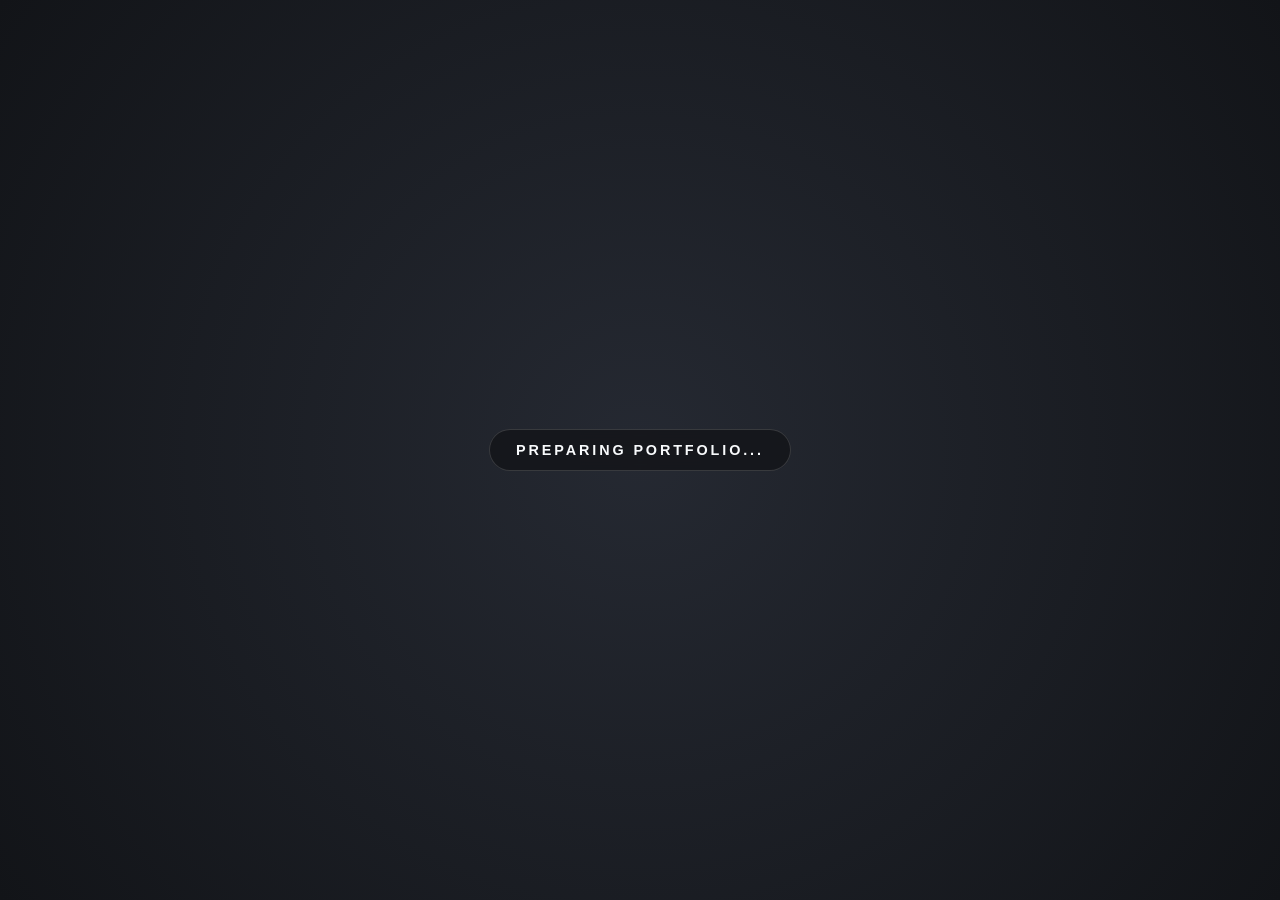
<file: resources/resume.html>
<!doctype html>
<html lang="en">
  <head>
    <meta charset="UTF-8" />
    <meta name="viewport" content="width=device-width, initial-scale=1.0" />
    <title>Moses Loh | Resume</title>
    <link rel="stylesheet" href="../css/resume.css" />
  </head>
  <body>
    <!-- 1. Full-Window Paper Breeze Loading Screen (2 Seconds) -->
    <div id="loader-screen" class="loader-screen">
      <div id="paper-breeze-container" class="paper-breeze-container"></div>
      <p class="loader-text">Preparing Portfolio...</p>
    </div>

    <!-- Green Paint-Brush Circular Hold Indicator (No Background) -->
    <div id="hold-indicator" class="hold-indicator" aria-hidden="true">
      <svg class="brush-ring" width="76" height="76" viewBox="0 0 76 76">
        <defs>
          <filter
            id="paintbrush-texture"
            x="-15%"
            y="-15%"
            width="130%"
            height="130%"
          >
            <feTurbulence
              type="fractalNoise"
              baseFrequency="0.14"
              numOctaves="3"
              seed="4"
              result="noise"
            />
            <feDisplacementMap
              in="SourceGraphic"
              in2="noise"
              scale="3.4"
              xChannelSelector="R"
              yChannelSelector="G"
            />
          </filter>
        </defs>
        <!-- Subtle faint guide stroke -->
        <circle
          class="brush-ring__track"
          cx="38"
          cy="38"
          r="27"
          filter="url(#paintbrush-texture)"
        />
        <!-- Active green brush stroke -->
        <circle
          class="brush-ring__stroke"
          cx="38"
          cy="38"
          r="27"
          filter="url(#paintbrush-texture)"
        />
      </svg>
      <span class="hold-label">HOLD</span>
    </div>

    <!-- Main Locked-Viewport Document Stage -->
    <main id="app-viewport" class="app-viewport hidden">
      <!-- Top-Left Corner: Floating Home Button -->
      <div class="top-left-cluster">
        <a
          href="../index.html"
          class="control-btn home-btn"
          title="Go to Home"
          aria-label="Go to Home"
        >
          <svg
            width="15"
            height="15"
            viewBox="0 0 24 24"
            fill="none"
            stroke="currentColor"
            stroke-width="2"
            stroke-linecap="round"
            stroke-linejoin="round"
          >
            <path d="M3 9l9-7 9 7v11a2 2 0 0 1-2 2H5a2 2 0 0 1-2-2z"></path>
            <polyline points="9 22 9 12 15 12 15 22"></polyline>
          </svg>
          <span>Home</span>
        </a>
      </div>

      <!-- Top-Right Corner Controls: Hold Helper + Download PDF + Fullscreen -->
      <aside class="top-right-controls" aria-label="Document Controls">
        <div class="corner-helper">
          <span class="pulse-dot"></span>
          <span>Hold to flip</span>
        </div>

        <button
          id="download-pdf-btn"
          class="control-btn"
          type="button"
          title="Download PDF"
          aria-label="Download PDF"
        >
          <svg
            width="15"
            height="15"
            viewBox="0 0 24 24"
            fill="none"
            stroke="currentColor"
            stroke-width="2"
            stroke-linecap="round"
            stroke-linejoin="round"
          >
            <path d="M21 15v4a2 2 0 0 1-2 2H5a2 2 0 0 1-2-2v-4"></path>
            <polyline points="7 10 12 15 17 10"></polyline>
            <line x1="12" y1="15" x2="12" y2="3"></line>
          </svg>
          <span>Download PDF</span>
        </button>

        <button
          id="fullscreen-btn"
          class="control-btn"
          type="button"
          title="Toggle Fullscreen"
          aria-label="Toggle Fullscreen"
        >
          <svg
            id="fs-icon-expand"
            width="15"
            height="15"
            viewBox="0 0 24 24"
            fill="none"
            stroke="currentColor"
            stroke-width="2"
            stroke-linecap="round"
            stroke-linejoin="round"
          >
            <polyline points="15 3 21 3 21 9"></polyline>
            <polyline points="9 21 3 21 3 15"></polyline>
            <line x1="21" y1="3" x2="14" y2="10"></line>
            <line x1="3" y1="21" x2="10" y2="14"></line>
          </svg>
          <svg
            id="fs-icon-compress"
            class="hidden-icon"
            width="15"
            height="15"
            viewBox="0 0 24 24"
            fill="none"
            stroke="currentColor"
            stroke-width="2"
            stroke-linecap="round"
            stroke-linejoin="round"
          >
            <polyline points="4 14 10 14 10 20"></polyline>
            <polyline points="20 10 14 10 14 4"></polyline>
            <line x1="14" y1="10" x2="21" y2="3"></line>
            <line x1="3" y1="21" x2="10" y2="14"></line>
          </svg>
          <span id="fs-label">Fullscreen</span>
        </button>
      </aside>

      <!-- Bottom-Right Corner Credits (Visible on Desktop & Mobile) -->
      <aside class="bottom-right-credits" aria-label="Page Credits">
        <span>Built with <strong>Google Gemini (Gemini 4 Hydrogen)</strong></span>
        <span class="credit-sep">•</span>
        <span>Hosted on <strong>GitHub Pages</strong></span>
      </aside>

      <div id="scale-wrapper" class="scale-wrapper">
        <div id="book-stack" class="book-stack">
          <!-- PAGE 1: Traditional Formal Cover Letter (Always First Page) -->
          <article class="page cover-letter-page active" data-page="1">
            <header class="formal-letterhead">
              <h1>Moses Loh</h1>
              <p class="formal-contact">
                Singapore &nbsp;|&nbsp; linkedin.com/in/moses-loh/
              </p>
            </header>

            <section class="cl-meta">
              <p class="cl-date">November 19, 2026</p>
              <div class="cl-recipient">
                <p>&nbsp;</p>
                <p>
                  To
                  <strong
                    >Talent Scouts, Dream-Team Builders, and Future
                    Collaborators</strong
                  >
                </p>
                <p>&nbsp;</p>
                <p>
                  Medium:
                  <strong>An Interactive Portfolio &amp; Working Log</strong>
                </p>
                <p>&nbsp;</p>
              </div>
            </section>

            <section class="cl-body">
              <p>Hello, Future Team,</p>
              <p>
                Good engineering rarely starts with having all the answers
                upfront. It starts with asking better questions, understanding
                how people use what we build, and staying steady while
                untangling messy problems.
              </p>
              <p>
                Pursuing Software Engineering at SIT in an AI-driven era has
                taught me to value adaptability over hype. Drawing on 2.5 years
                of prior full-time development experience, I take a practical
                approach to engineering: getting stuck projects moving again,
                backing technical choices with evidence, and staying mindful of
                blind spots so teams can ship good work without friction.
              </p>
              <p>
                I am looking for a 12-month IWSP role starting May 2027 where I
                can grow as an engineer and contribute to impactful,
                behind-the-scenes work that supports sustainability and
                everyday society. Most of all, I want to join a team that values
                open feedback, solid engineering standards, and real mentorship,
                where my work acts as a reliable part of a larger system. Thanks
                for stopping by, and feel free to reach out on LinkedIn
                (linkedin.com/in/moses-loh) if you would like to connect and
                chat.
              </p>
            </section>

            <footer class="cl-signoff">
              <p>Sincerely,</p>
              <p class="signature">Moses Loh</p>
              <div class="page-footer-rule">
                <span class="page-number">Page 1 of 3</span>
              </div>
            </footer>
          </article>

          <!-- PAGE 2: Traditional Formal Black & White Resume (Consistent Grid) -->
          <article class="page resume-page" data-page="2">
            <header class="formal-letterhead">
              <h1>Moses Loh</h1>
              <p class="formal-contact">
                Singapore &nbsp;|&nbsp; linkedin.com/in/moses-loh &nbsp;|&nbsp;
                github.com/sit-swe-moses
              </p>
            </header>

            <section class="formal-summary">
              <h2 class="section-heading">Professional Summary</h2>
              <p>
                Software Engineering undergraduate at Singapore Institute of
                Technology with 2.5 years of prior full-time development
                experience across industrial automation, healthcare systems, and
                full-stack web applications. Focused on building reliable
                software, unblocking stalled projects, and improving application
                performance.
              </p>
            </section>

            <div class="resume-grid">
              <aside class="resume-sidebar">
                <div class="resume-block">
                  <h2 class="section-heading">Technical Skills</h2>
                  <ul class="formal-list">
                    <li>
                      <strong>Languages &amp; Web:</strong><br />
                      Python, C#, JavaScript, TypeScript, Java, Kotlin, C, PHP,
                      SQL, HTML/CSS, JSON
                    </li>
                    <li>
                      <strong>Frameworks:</strong><br />
                      .NET, FastAPI, Django, Flask, Node.js, Express, Laravel,
                      LangGraph, React, Vue, Angular, Ionic
                    </li>
                    <li>
                      <strong>ML &amp; Testing:</strong><br />
                      Pandas, NumPy, Scikit-learn, PyTorch, TensorFlow, Pytest,
                      Playwright
                    </li>
                    <li>
                      <strong>Databases:</strong><br />
                      PostgreSQL, MSSQL, MySQL, MariaDB, SQLite, MongoDB, Redis,
                      ChromaDB
                    </li>
                    <li>
                      <strong>DevOps &amp; Tools:</strong><br />
                      AWS (EC2), Docker, GitHub Actions, Linux (Ubuntu, Debian,
                      Kali), Git, Postman, Ollama, Claude Code, OpenCode
                    </li>
                  </ul>
                </div>
              </aside>

              <section class="resume-main">
                <div class="resume-block">
                  <h2 class="section-heading">Professional Experience</h2>

                  <div class="entry">
                    <div class="entry-head">
                      <h3>PHP Developer<br /><small>Full-time</small></h3>
                      <span class="date">Feb 2023 – Jul 2024</span>
                    </div>
                    <p class="entry-org">Innowave Tech, Singapore</p>
                    <ul>
                      <li>
                        Developed real-time industrial monitoring interfaces and
                        optimized backend data caching for faster page
                        rendering.
                      </li>
                    </ul>
                  </div>

                  <div class="entry">
                    <div class="entry-head">
                      <h3>Developer<br /><small>Full-time</small></h3>
                      <span class="date">Oct 2021 – Oct 2022</span>
                    </div>
                    <p class="entry-org">SMMILE, Singapore</p>
                    <ul>
                      <li>
                        Delivered full-stack enhancements for healthcare clinic
                        management systems and prototyped decentralized web
                        applications.
                      </li>
                    </ul>
                  </div>

                  <div class="entry">
                    <div class="entry-head">
                      <h3>
                        Infantryman<br /><small
                          >Full-time National Service</small
                        >
                      </h3>
                      <span class="date">Aug 2019 – Aug 2021</span>
                    </div>
                    <p class="entry-org">Singapore Armed Forces, Singapore</p>
                    <ul>
                      <li>
                        Supported national-level operational logistics and event
                        execution.
                      </li>
                    </ul>
                  </div>

                  <div class="entry">
                    <div class="entry-head">
                      <h3>
                        Development Technologist<br /><small
                          >Full-time Temp</small
                        >
                      </h3>
                      <span class="date">Jun 2019 – Aug 2019</span>
                    </div>
                    <p class="entry-org">Nanyang Polytechnic, Singapore</p>
                    <ul>
                      <li>
                        Resolved bottlenecks on an internal institutional system
                        and accelerated feature delivery.
                      </li>
                    </ul>
                  </div>
                </div>
              </section>
            </div>

            <footer class="page-footer-rule">
              <span class="page-number">Page 2 of 3</span>
            </footer>
          </article>

          <!-- PAGE 3: Traditional Formal Black & White Resume Cont. (Consistent Grid) -->
          <article class="page resume-page" data-page="3">
            <header class="formal-letterhead">
              <h1>Moses Loh</h1>
              <p class="formal-contact">
                Year 3 SIT SWE
              </p>
            </header>

            <div class="resume-grid">
              <aside class="resume-sidebar">
                <div class="resume-block">
                  <h2 class="section-heading">Honors &amp; Awards</h2>
                  <ul class="formal-list">
                    <li>
                      <strong>Accenture Outstanding Student Award</strong><br />
                      ICT (Software Engineering), SIT (Oct 2026)
                    </li>
                    <li>
                      <strong>Provost’s List</strong><br />
                      Singapore Institute of Technology<br />
                      (AY2025/26 Trimester 1)
                    </li>
                    <li>
                      <strong>Director’s List</strong><br />
                      Nanyang Polytechnic (AY2018/19 Semesters 1 &amp; 2)
                    </li>
                    <li>
                      <strong>Director’s List</strong><br />
                      ITE College East <br />
                      (Jul – Dec 2014)
                    </li>
                  </ul>
                </div>
              </aside>

              <section class="resume-main">
                <div class="resume-block">
                  <h2 class="section-heading">Education</h2>

                  <div class="entry">
                    <div class="entry-head">
                      <h3>Singapore Institute of Technology</h3>
                      <span class="date">Aug 2024 – Present</span>
                    </div>
                    <p class="entry-org">ICT (Software Engineering)</p>
                  </div>

                  <div class="entry">
                    <div class="entry-head">
                      <h3>Nanyang Polytechnic</h3>
                      <span class="date">Oct 2022 – Oct 2023</span>
                    </div>
                    <p class="entry-org">
                      Specialist Diploma in Information Systems Development
                    </p>
                  </div>

                  <div class="entry">
                    <div class="entry-head">
                      <h3>Nanyang Polytechnic</h3>
                      <span class="date">Apr 2016 – Apr 2019</span>
                    </div>
                    <p class="entry-org">Diploma in Business Informatics</p>
                  </div>

                  <div class="entry">
                    <div class="entry-head">
                      <h3>ITE College East</h3>
                      <span class="date">Jan 2014 – Jan 2016</span>
                    </div>
                    <p class="entry-org">Nitec in ICT (Cloud Computing)</p>
                  </div>
                </div>

                <div class="resume-block">
                  <h2 class="section-heading">Earlier Internships</h2>

                  <div class="entry">
                    <div class="entry-head">
                      <h3>
                        Human Resources Intern<br /><small
                          >3-Month Internship</small
                        >
                      </h3>
                      <span class="date">May 2018 – Aug 2018</span>
                    </div>
                    <p class="entry-org">Kaplan Singapore, Singapore</p>
                    <ul>
                      <li>
                        Built custom plugins and data management modules for an
                        internal content management system.
                      </li>
                    </ul>
                  </div>

                  <div class="entry">
                    <div class="entry-head">
                      <h3>Desktop Engineer<br /><small>Internship</small></h3>
                      <span class="date">Jul 2015 – Dec 2015</span>
                    </div>
                    <p class="entry-org">NCS Group, Singapore</p>
                    <ul>
                      <li>
                        Managed daily enterprise workstation deployments, system
                        configurations, and data migrations.
                      </li>
                    </ul>
                  </div>
                </div>

                <div class="resume-block" hidden>
                  <h2 class="section-heading">
                    Academic &amp; Technical Projects
                  </h2>
                </div>
              </section>
            </div>

            <footer class="page-footer-rule">
              <span class="page-number">Page 3 of 3</span>
            </footer>
          </article>
        </div>
      </div>
    </main>

    <script src="../js/resume.js"></script>
  </body>
</html>
</file>
<file: css/resume.css>
/* =========================================
   1. RESET & NO-SCROLL VIEWPORT LOCK
   ========================================= */
*, *::before, *::after {
  box-sizing: border-box;
  margin: 0;
  padding: 0;
}

:root {
  --bg-desk: #181b20;
  --paper-bg: #ffffff;
  --paper-shadow: 0 24px 60px rgba(0, 0, 0, 0.55);
  --ink-black: #000000;
  --ink-dark: #1a1a1a;
  --ink-muted: #444444;
  --rule-black: #000000;
  --rule-light: #cccccc;
  --brush-green: #16a34a;
  --page-width: 794px;    /* Standard A4 width */
  --page-height: 1080px;  /* Standard A4 height */
}

html, body {
  width: 100%;
  height: 100dvh;
  overflow: hidden;
  font-family: "Georgia", "Times New Roman", Times, serif;
  background-color: var(--bg-desk);
  color: var(--ink-black);
  user-select: none;
  -webkit-user-select: none;
  touch-action: none;
}

.hidden {
  opacity: 0;
  pointer-events: none;
}

/* =========================================
   2. CONTINUOUS FULL-WINDOW PAPER BREEZE
   ========================================= */
.loader-screen {
  position: fixed;
  inset: 0;
  width: 100vw;
  height: 100dvh;
  background: radial-gradient(circle at center, #252932 0%, #121418 100%);
  z-index: 9999;
  display: flex;
  justify-content: center;
  align-items: center;
  overflow: hidden;
  transition: opacity 0.4s ease, visibility 0.4s ease;
}

.loader-screen.fade-out {
  opacity: 0;
  visibility: hidden;
}

.paper-breeze-container {
  position: absolute;
  inset: 0;
  width: 100%;
  height: 100%;
  perspective: 1400px;
  pointer-events: none;
}

.flying-paper {
  position: absolute;
  top: 0;
  left: 0;
  width: 240px;
  height: 320px;
  background: linear-gradient(135deg, #ffffff 0%, #f1f1f1 100%);
  border-radius: 2px;
  box-shadow: 0 18px 40px rgba(0, 0, 0, 0.4);
  transform-style: preserve-3d;
  will-change: transform;
  animation: continuousBreeze var(--duration, 1.4s) linear var(--delay, 0s) forwards;
}

.flying-paper::before {
  content: "";
  position: absolute;
  top: 32px;
  left: 24px;
  right: 24px;
  height: 6px;
  background: #222222;
  opacity: 0.25;
  box-shadow:
    0 22px 0 #222222,
    0 44px 0 #222222,
    0 66px 0 #555555,
    0 88px 0 #222222,
    0 110px 0 #555555;
}

@keyframes continuousBreeze {
  0% {
    transform: translate3d(-380px, var(--start-y), var(--start-z))
               rotateX(var(--rot-x-start))
               rotateY(var(--rot-y-start))
               rotateZ(var(--rot-z-start));
  }
  100% {
    transform: translate3d(calc(100vw + 380px), var(--end-y), var(--end-z))
               rotateX(var(--rot-x-end))
               rotateY(var(--rot-y-end))
               rotateZ(var(--rot-z-end));
  }
}

.loader-text {
  position: relative;
  z-index: 20;
  font-family: -apple-system, BlinkMacSystemFont, "Segoe UI", Roboto, sans-serif;
  color: #f8fafc;
  font-size: 0.9rem;
  font-weight: 600;
  letter-spacing: 0.2em;
  text-transform: uppercase;
  background: rgba(18, 20, 24, 0.78);
  backdrop-filter: blur(8px);
  padding: 12px 26px;
  border-radius: 999px;
  border: 1px solid rgba(255, 255, 255, 0.15);
}

/* =========================================
   3. GREEN PAINT-BRUSH HOLD INDICATOR (NO BG)
   ========================================= */
.hold-indicator {
  position: fixed;
  top: 0;
  left: 0;
  width: 76px;
  height: 76px;
  transform: translate(-50%, -50%) scale(0.7);
  opacity: 0;
  pointer-events: none;
  z-index: 5000;
  display: flex;
  justify-content: center;
  align-items: center;
  background: transparent;
  transition: opacity 0.12s ease, transform 0.12s ease;
}

.hold-indicator.visible {
  opacity: 1;
  transform: translate(-50%, -50%) scale(1);
}

.brush-ring {
  transform: rotate(-90deg);
  overflow: visible;
}

.brush-ring__track {
  fill: none;
  stroke: rgba(22, 163, 74, 0.22);
  stroke-width: 6.5;
  stroke-linecap: round;
}

.brush-ring__stroke {
  fill: none;
  stroke: var(--brush-green);
  stroke-width: 7.5;
  stroke-linecap: round;
  stroke-dasharray: 169.65;
  stroke-dashoffset: 169.65;
  filter: drop-shadow(0 1px 2px rgba(0, 0, 0, 0.25));
}

.hold-label {
  position: absolute;
  font-family: -apple-system, BlinkMacSystemFont, "Segoe UI", Roboto, sans-serif;
  font-size: 9.5px;
  font-weight: 800;
  letter-spacing: 0.08em;
  color: var(--brush-green);
  text-shadow: 0 1px 2px rgba(255, 255, 255, 0.9);
}

/* =========================================
   4. VIEWPORT & AUTO-SCALED RESUME STAGE
   ========================================= */
.app-viewport {
  position: relative;
  width: 100vw;
  height: 100dvh;
  display: flex;
  justify-content: center;
  align-items: center;
  overflow: hidden;
  transition: opacity 0.5s ease;
}

.scale-wrapper {
  display: flex;
  justify-content: center;
  align-items: center;
  transform-origin: center center;
  will-change: transform;
}

.book-stack {
  position: relative;
  width: var(--page-width);
  height: var(--page-height);
  perspective: 2400px;
  cursor: pointer;
}

/* =========================================
   5. TACTILE CLEAR-AND-TUCK PAGE ANIMATIONS
   ========================================= */
.page {
  position: absolute;
  inset: 0;
  background-color: var(--paper-bg);
  border-radius: 2px;
  box-shadow: var(--paper-shadow);
  padding: 3.4rem 3.8rem;
  display: flex;
  flex-direction: column;
  justify-content: space-between;
  transform-origin: center center;
  backface-visibility: hidden;
  transition: transform 0.45s cubic-bezier(0.22, 1, 0.36, 1), opacity 0.35s ease;
}

/* Soft edge shading while sliding over the page beneath */
.page::after {
  content: "";
  position: absolute;
  inset: 0;
  background: linear-gradient(90deg, rgba(0, 0, 0, 0.06) 0%, rgba(0, 0, 0, 0) 18%);
  opacity: 0;
  pointer-events: none;
  transition: opacity 0.25s ease;
}

.page.queued {
  z-index: 1;
  transform: translate3d(-6px, 6px, 0) scale(0.982) rotateZ(-0.6deg);
  opacity: 0.9;
  pointer-events: none;
}

.page.next-up {
  z-index: 2;
  transform: translate3d(-3px, 3px, 0) scale(0.991) rotateZ(-0.3deg);
  opacity: 1;
  pointer-events: none;
}

.page.active {
  z-index: 10;
  transform: translate3d(0, 0, 0) scale(1) rotateZ(0deg);
  opacity: 1;
  pointer-events: auto;
}

.page.flipped {
  z-index: 0;
  transform: translate3d(-8px, 8px, 0) scale(0.975);
  opacity: 0;
  pointer-events: none;
}

/* Slide completely clear of the right edge -> Drop behind -> Tuck underneath */
@keyframes clearAndTuck {
  0% {
    z-index: 25;
    transform: perspective(2000px) translate3d(0, 0, 0) rotateY(0deg) rotateZ(0deg);
    box-shadow: var(--paper-shadow);
  }
  46% {
    z-index: 25;
    /* Clears 100% of the stack width before dropping z-index */
    transform: perspective(2000px) translate3d(104%, -3%, 35px) rotateY(-14deg) rotateZ(4deg);
    box-shadow: -18px 22px 45px rgba(0, 0, 0, 0.38);
  }
  52% {
    z-index: 0;
    transform: perspective(2000px) translate3d(102%, -1%, -25px) rotateY(-8deg) rotateZ(3deg);
    box-shadow: 0 10px 25px rgba(0, 0, 0, 0.3);
  }
  100% {
    z-index: 0;
    transform: perspective(2000px) translate3d(-6px, 6px, -40px) rotateY(0deg) rotateZ(-0.6deg) scale(0.98);
    box-shadow: 0 8px 20px rgba(0, 0, 0, 0.25);
  }
}

.page.flipping-out {
  animation: clearAndTuck 0.9s cubic-bezier(0.32, 0.05, 0.22, 1) forwards;
  pointer-events: none;
}

.page.flipping-out::after {
  opacity: 1;
}

/* Natural Deck-Square / Fan Reset back to Cover Letter */
@keyframes fanAndSquareStack {
  0% {
    transform: translate3d(0, 0, 0) rotateZ(0deg);
    opacity: 0.4;
  }
  45% {
    transform: translate3d(var(--fan-x, 45px), var(--fan-y, -8px), 0) rotateZ(var(--fan-rot, 3.5deg));
    opacity: 1;
  }
  100% {
    transform: translate3d(var(--rest-x, 0px), var(--rest-y, 0px), 0) rotateZ(0deg) scale(var(--rest-scale, 1));
    opacity: 1;
  }
}

.page.returning {
  animation: fanAndSquareStack 0.72s cubic-bezier(0.22, 1, 0.36, 1) forwards;
}

/* =========================================
   6. TRADITIONAL FORMAL BLACK & WHITE TYPOGRAPHY
   ========================================= */
.formal-letterhead {
  text-align: center;
  border-bottom: 2px solid var(--rule-black);
  padding-bottom: 1rem;
  margin-bottom: 1.5rem;
}

.formal-letterhead h1 {
  font-size: 2.15rem;
  font-weight: 700;
  letter-spacing: 0.14em;
  color: var(--ink-black);
}

.formal-contact {
  margin-top: 0.4rem;
  font-size: 0.88rem;
  color: var(--ink-dark);
}

.cl-meta {
  margin-top: 0.6rem;
  font-size: 0.96rem;
  color: var(--ink-black);
  line-height: 1.55;
}

.cl-date {
  margin-bottom: 1.1rem;
}

.cl-body {
  margin: 1.6rem 0 auto;
  display: flex;
  flex-direction: column;
  gap: 1.2rem;
  font-size: 1.02rem;
  line-height: 1.72;
  color: var(--ink-dark);
  text-align: justify;
}

.cl-signoff {
  margin-top: 1.8rem;
  font-size: 1rem;
}

.signature {
  font-style: italic;
  font-size: 1.4rem;
  margin: 0.85rem 0 1.4rem;
  color: var(--ink-black);
}

.formal-summary {
  margin-bottom: 1.5rem;
}

.formal-summary p {
  font-size: 0.95rem;
  line-height: 1.6;
  color: var(--ink-dark);
}

.section-heading {
  font-size: 0.92rem;
  font-weight: 700;
  text-transform: uppercase;
  letter-spacing: 0.1em;
  color: var(--ink-black);
  border-bottom: 1px solid var(--rule-black);
  padding-bottom: 0.25rem;
  margin-bottom: 0.85rem;
}

.resume-grid {
  display: grid;
  grid-template-columns: 225px 1fr;
  gap: 2.2rem;
  flex: 1;
}

.resume-sidebar {
  border-right: 1px solid var(--rule-light);
  padding-right: 1.4rem;
  display: flex;
  flex-direction: column;
  gap: 1.8rem;
}

.resume-main {
  display: flex;
  flex-direction: column;
  gap: 1.6rem;
}

.formal-list {
  list-style: none;
  display: flex;
  flex-direction: column;
  gap: 0.65rem;
  font-size: 0.89rem;
  line-height: 1.5;
  color: var(--ink-dark);
}

.edu-item {
  font-size: 0.9rem;
  line-height: 1.5;
  color: var(--ink-dark);
}

.muted-meta {
  color: var(--ink-muted);
  font-size: 0.84rem;
}

.entry {
  margin-bottom: 1.4rem;
}

.entry-head {
  display: flex;
  justify-content: space-between;
  align-items: baseline;
}

.entry-head h3 {
  font-size: 0.93rem;
  font-weight: 700;
  color: var(--ink-black);
}

.entry-org {
  font-style: italic;
  font-size: 0.9rem;
  color: var(--ink-muted);
  margin-bottom: 0.45rem;
}

.date {
  font-size: 0.85rem;
  font-weight: 700;
  color: var(--ink-black);
}

.entry ul {
  padding-left: 1.2rem;
  display: flex;
  flex-direction: column;
  gap: 0.4rem;
  font-size: 0.93rem;
  line-height: 1.55;
  color: var(--ink-dark);
}

.page-footer-rule {
  border-top: 1px solid var(--rule-light);
  padding-top: 0.7rem;
}

.page-number {
  display: block;
  text-align: right;
  font-size: 0.82rem;
  color: var(--ink-muted);
}

/* =========================================
   7. TOP-LEFT HOME, TOP-RIGHT CONTROLS & BOTTOM-RIGHT CREDITS
   ========================================= */
.top-left-cluster {
  position: fixed;
  left: 1.25rem;
  top: 1.15rem;
  z-index: 4000;
  display: flex;
  align-items: center;
  gap: 0.55rem;
}

.top-right-controls,
.bottom-right-credits {
  position: fixed;
  right: 1.25rem;
  z-index: 4000;
  display: flex;
  align-items: center;
  gap: 0.55rem;
  font-family: -apple-system, BlinkMacSystemFont, "Segoe UI", Roboto, sans-serif;
  background: rgba(24, 27, 32, 0.84);
  backdrop-filter: blur(10px);
  border: 1px solid rgba(255, 255, 255, 0.14);
  border-radius: 999px;
  box-shadow: 0 10px 25px rgba(0, 0, 0, 0.35);
}

.top-right-controls {
  top: 1.15rem;
  padding: 0.4rem 0.5rem 0.4rem 0.9rem;
}

.bottom-right-credits {
  bottom: 1.15rem;
  padding: 0.42rem 0.95rem;
  font-size: 0.74rem;
  color: #cbd5e1;
  pointer-events: none;
}

.bottom-right-credits strong {
  color: #ffffff;
  font-weight: 600;
}

.credit-sep {
  color: #64748b;
}

.corner-helper {
  display: flex;
  align-items: center;
  gap: 0.45rem;
  font-size: 0.76rem;
  color: #e2e8f0;
  white-space: nowrap;
  padding-right: 0.25rem;
}

.pulse-dot {
  width: 7px;
  height: 7px;
  border-radius: 50%;
  background-color: var(--brush-green);
  box-shadow: 0 0 8px var(--brush-green);
  animation: pulseGlow 1.8s infinite ease-in-out;
}

@keyframes pulseGlow {
  0%, 100% { opacity: 1; transform: scale(1); }
  50% { opacity: 0.45; transform: scale(0.8); }
}

.control-btn {
  display: inline-flex;
  align-items: center;
  gap: 0.38rem;
  font-family: -apple-system, BlinkMacSystemFont, "Segoe UI", Roboto, sans-serif;
  background: rgba(255, 255, 255, 0.1);
  color: #ffffff;
  border: 1px solid rgba(255, 255, 255, 0.16);
  border-radius: 999px;
  padding: 0.35rem 0.75rem;
  font-size: 0.75rem;
  font-weight: 600;
  text-decoration: none;
  cursor: pointer;
  white-space: nowrap;
  transition: background-color 0.2s ease, transform 0.15s ease;
}

.home-btn {
  background: rgba(24, 27, 32, 0.84);
  backdrop-filter: blur(10px);
  border: 1px solid rgba(255, 255, 255, 0.16);
  padding: 0.45rem 0.85rem;
  box-shadow: 0 10px 25px rgba(0, 0, 0, 0.35);
}

.control-btn:hover {
  background: rgba(255, 255, 255, 0.22);
}

.home-btn:hover {
  background: rgba(38, 42, 50, 0.94);
}

.control-btn:active {
  transform: scale(0.96);
}

.hidden-icon {
  display: none;
}

@media (max-width: 768px) {
  .top-left-cluster {
    left: 0.75rem;
    top: 0.75rem;
  }
  .top-right-controls {
    right: 0.75rem;
    top: 0.75rem;
  }
  .bottom-right-credits {
    right: 0.75rem;
    bottom: 0.75rem;
    font-size: 0.68rem;
    padding: 0.36rem 0.75rem;
  }
}

@media (max-width: 560px) {
  .control-btn span {
    display: none;
  }
  .bottom-right-credits {
    max-width: calc(100vw - 1.5rem);
    justify-content: center;
  }
}

/* =========================================
   8. PRINT / PDF EXPORT STYLES
   ========================================= */
@media print {
  @page {
    size: A4 portrait;
    margin: 0;
  }

  html, body {
    width: auto;
    height: auto;
    overflow: visible !important;
    background: #ffffff !important;
  }

  .loader-screen,
  .hold-indicator,
  .top-left-cluster,
  .top-right-controls,
  .bottom-right-credits {
    display: none !important;
  }

  .app-viewport {
    display: block !important;
    width: auto !important;
    height: auto !important;
    overflow: visible !important;
    opacity: 1 !important;
  }

  .scale-wrapper {
    display: block !important;
    transform: none !important;
  }

  .book-stack {
    width: 100% !important;
    height: auto !important;
    perspective: none !important;
  }

  .page {
    position: relative !important;
    inset: auto !important;
    width: 100% !important;
    min-height: 100vh !important;
    opacity: 1 !important;
    transform: none !important;
    box-shadow: none !important;
    animation: none !important;
    page-break-after: always;
    break-after: page;
  }

  .page:last-child {
    page-break-after: auto;
    break-after: auto;
  }
}
</file>
